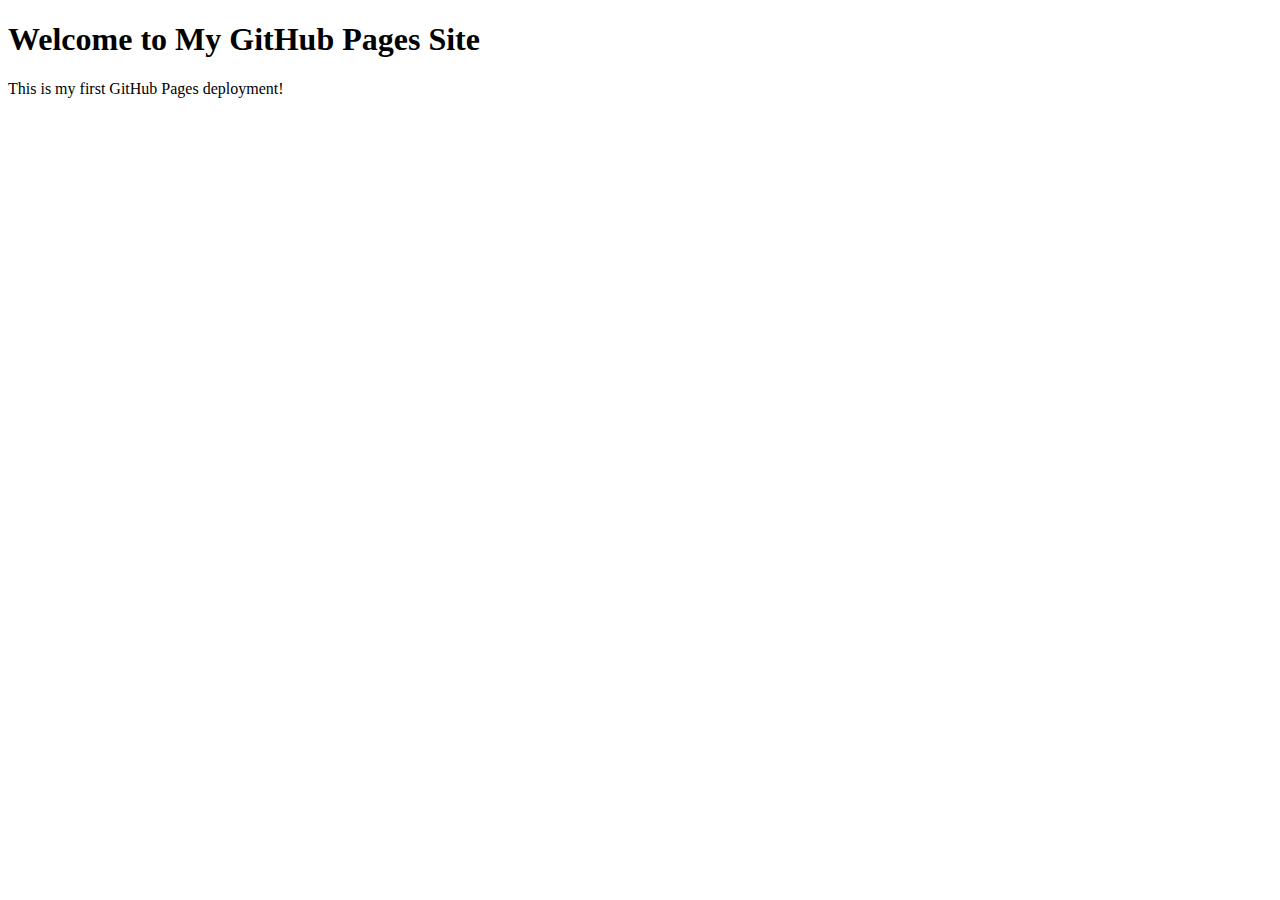
<file: index.html>
<!DOCTYPE html>
<html lang="en">
<head>
    <meta charset="UTF-8">
    <meta name="viewport" content="width=device-width, initial-scale=1.0">
    <title>My GitHub Pages Site</title>
</head>
<body>
    <h1>Welcome to My GitHub Pages Site</h1>
    <p>This is my first GitHub Pages deployment!</p>
</body>
</html>
</file>
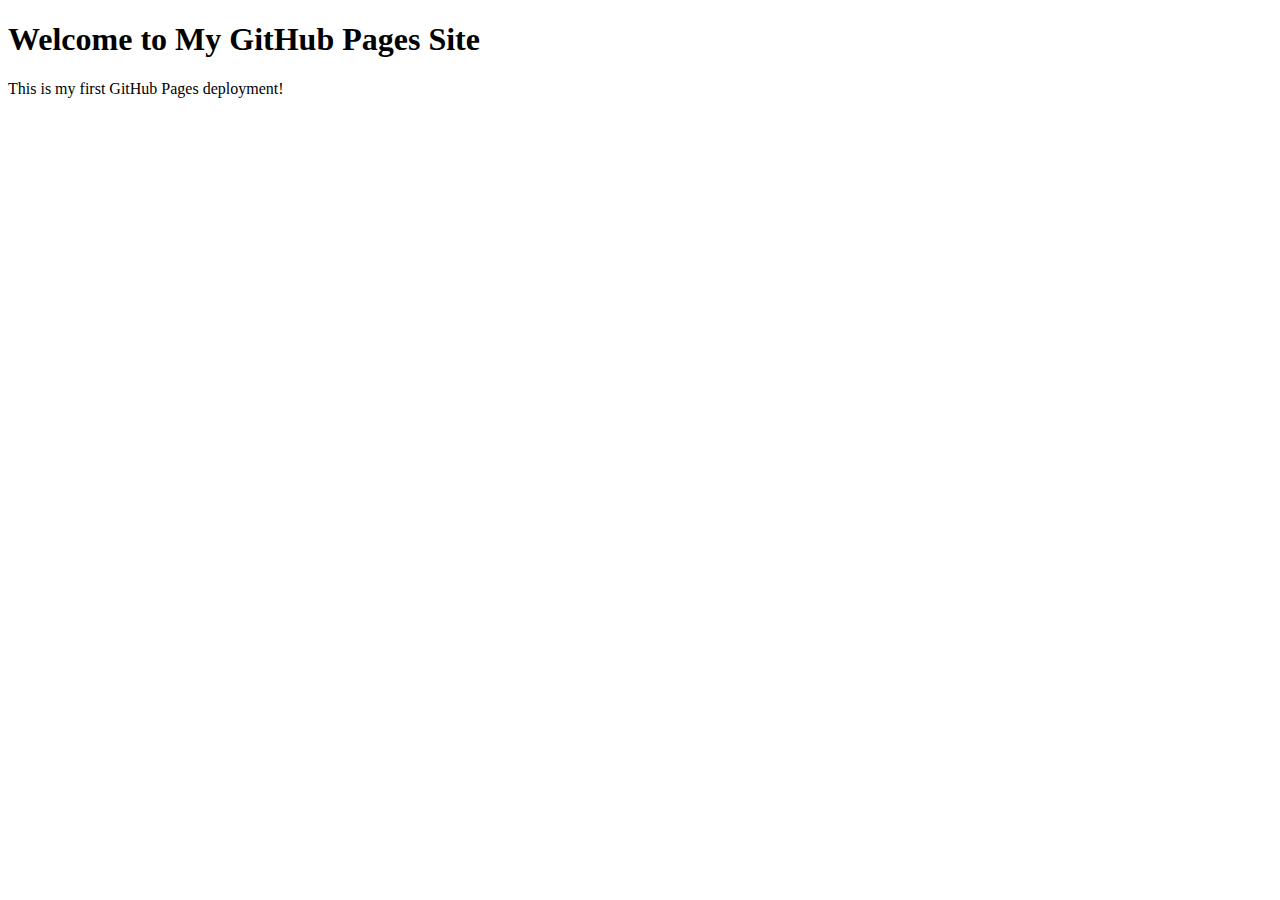
<file: html_lesson/index.html>
<!DOCTYPE html>
<html lang="en">
<head>
    <meta charset="UTF-8">
    <meta name="viewport" content="width=device-width, initial-scale=1.0">
    <title>My GitHub Pages Site</title>
</head>
<body>
    <h1>Welcome to My GitHub Pages Site</h1>
    <p>This is my first GitHub Pages deployment!</p>
</body>
</html>
</file>
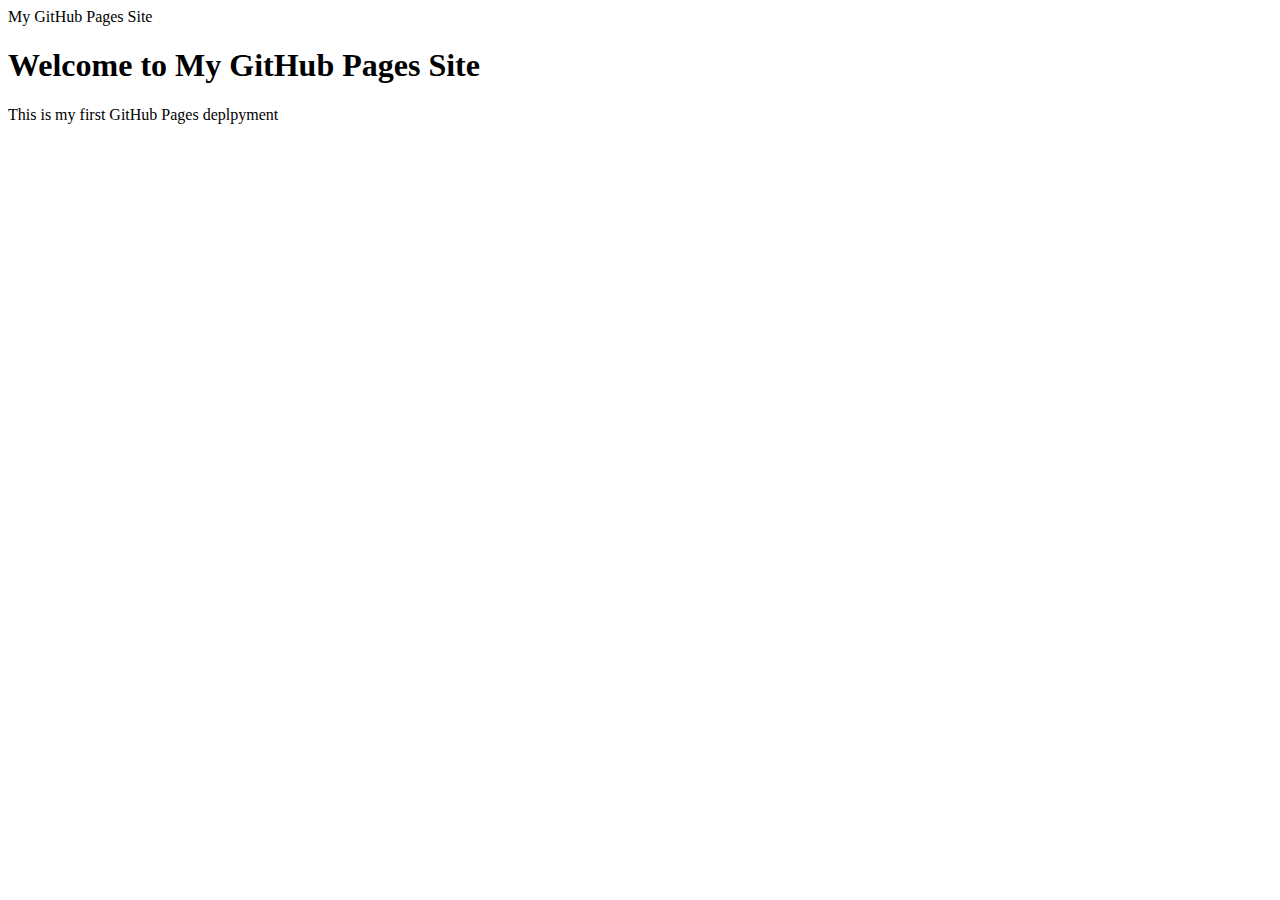
<file: html_lesson/html_lesson/index.html>
<!DOCTYPE html>
<html lang="en">
<head>
  <meta charest="UTF-8">
  <meta name="viewpoint" content="width=device-width, initial-scale=1.0">
  <titale>My GitHub Pages Site</titale>
</head>
<body>
  <h1>Welcome to My GitHub Pages Site</h1>
  <p>This is my first GitHub Pages deplpyment</p>
</body>
</html>
</file>
